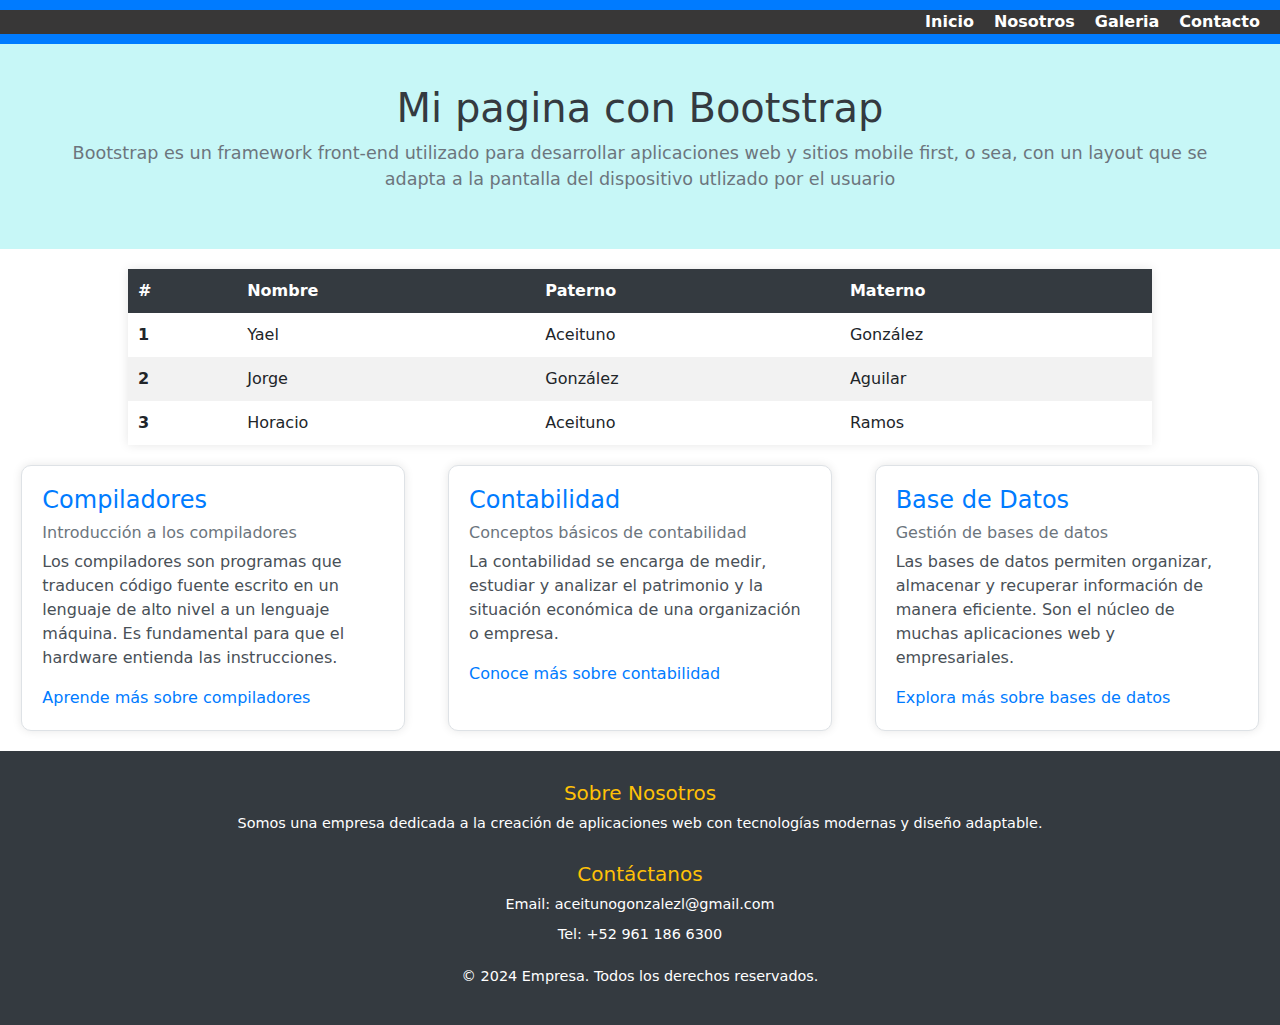
<file: index.html>
<!DOCTYPE html>
<html lang="en">
<head>
    <meta charset="UTF-8">
    <meta name="viewport" content="width=device-width, initial-scale=1.0">
    <link rel="stylesheet" href="CSS/style.css">
    <link rel="stylesheet" type="text/css" href="Bootstrap/bootstrap-reboot.min.css">
    <script type="text/javascript" src="JS/bootstrap.min.js"></script>
    <title>Practica 9</title>
</head>
<body>
    <header>
        <nav>
            <ul class="nav justify content-end">
                <li class="nav-item">
                    <a class="nav-link activate" href="#">Inicio</a>
                </li>
                <li class="nav-item">
                    <a class="nav-link activate" href="nosotros.html">Nosotros</a>
                </li>
                <li class="nav-item">
                    <a class="nav-link activate" href="galeria.html">Galeria</a>
                </li>
                <li class="nav-item">
                    <a class="nav-link disabled" href="#" tabindex="-1" aria-disabled="true">Contacto</a>
                </li>
            </ul>
        </nav>
    </header>
    <article>
        <div class="container">
            <h1>Mi pagina con Bootstrap</h1>
            <p>Bootstrap es un framework front-end utilizado para desarrollar aplicaciones web y sitios mobile first,
               o sea, con un layout que se adapta a la pantalla del dispositivo utlizado por el usuario
            </p>
        </div>
    </article>
    <table class="table">
        <thead class="thead-dark">
            <tr>
                <th scope="col">#</th>
                <th scope="col">Nombre</th>
                <th scope="col">Paterno</th>
                <th scope="col">Materno</th></tr>
            </tr>    
        </thead>
        <tbody>
            <tr>
                <th scope="row">1</th>
                <td>Yael</td>
                <td>Aceituno</td>
                <td>González</td>
            </tr>
            <tr>
                <th scope="row">2</th>
                <td>Jorge</td>
                <td>González</td>
                <td>Aguilar</td>
            </tr>
            <tr>
                <th scope="row">3</th>
                <td>Horacio</td>
                <td>Aceituno</td>
                <td>Ramos</td>
            </tr>
        </tbody>
    </table>
    <div class="row">
    <div class="row-4">
        <div class="card-body">
            <h5 class="card-title">Compiladores</h5>
            <h6 class="card-subtitle mb-2 text-muted">Introducción a los compiladores</h6>
            <p class="card-text">Los compiladores son programas que traducen código fuente escrito en un lenguaje de alto nivel a un lenguaje máquina. Es fundamental para que el hardware entienda las instrucciones.</p>
            <a href="compiladores.html" class="card-link">Aprende más sobre compiladores</a>
        </div>
    </div>
    <div class="row-4">
        <div class="card-body">
            <h5 class="card-title">Contabilidad</h5>
            <h6 class="card-subtitle mb-2 text-muted">Conceptos básicos de contabilidad</h6>
            <p class="card-text">La contabilidad se encarga de medir, estudiar y analizar el patrimonio y la situación económica de una organización o empresa.</p>
            <a href="contabilidad.html" class="card-link">Conoce más sobre contabilidad</a>
        </div>
    </div>
    <div class="row-4">
        <div class="card-body">
            <h5 class="card-title">Base de Datos</h5>
            <h6 class="card-subtitle mb-2 text-muted">Gestión de bases de datos</h6>
            <p class="card-text">Las bases de datos permiten organizar, almacenar y recuperar información de manera eficiente. Son el núcleo de muchas aplicaciones web y empresariales.</p>
            <a href="basededatos.html" class="card-link">Explora más sobre bases de datos</a>
        </div>
    </div>
</div>
    <footer>
        <div class="container-fluid bg-dark text-light py-4">
            <div class="row">
                <div class="col-md-4">
                    <h5 class="text-warning">Sobre Nosotros</h5>
                    <p>Somos una empresa dedicada a la creación de aplicaciones web con tecnologías modernas y diseño adaptable.</p>
                </div>
                </div>
                <div class="col-md-4">
                    <h5 class="text-warning">Contáctanos</h5>
                    <p>Email: aceitunogonzalezl@gmail.com</p>
                    <p>Tel: +52 961 186 6300</p>
                </div>
            </div>
            <div class="row text-center mt-3">
                <div class="col">
                    <p class="m-0">&copy; 2024 Empresa. Todos los derechos reservados.</p>
                </div>
            </div>
        </div>
    </footer>
    
</body>
</html>
</file>
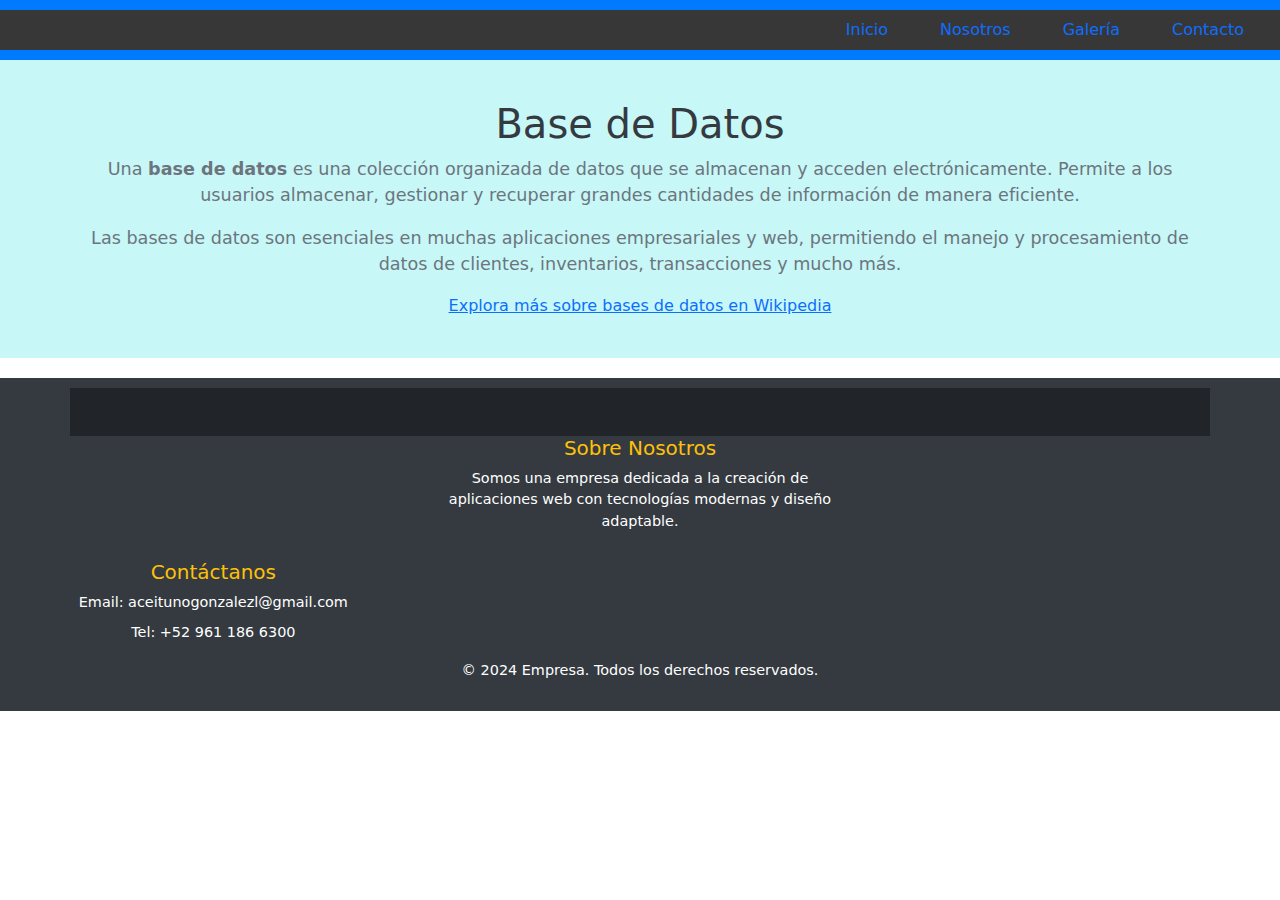
<file: basededatos.html>
<!DOCTYPE html>
<html lang="es">
<head>
    <meta charset="UTF-8">
    <meta name="viewport" content="width=device-width, initial-scale=1.0">
    <link rel="stylesheet" href="CSS/style.css">
    <link rel="stylesheet" href="Bootstrap/bootstrap.min.css">
    <title>Base de Datos</title>
</head>
<body>
    <header>
        <nav>
            <ul class="nav justify-content-end">
                <li class="nav-item">
                    <a class="nav-link" href="index.html">Inicio</a>
                </li>
                <li class="nav-item">
                    <a class="nav-link" href="nosotros.html">Nosotros</a>
                </li>
                <li class="nav-item">
                    <a class="nav-link" href="galeria.html">Galería</a>
                </li>
                <li class="nav-item">
                    <a class="nav-link" href="contacto.html">Contacto</a>
                </li>
            </ul>
        </nav>
    </header>

    <article>
        <div class="container">
            <h1>Base de Datos</h1>
            <p>Una <strong>base de datos</strong> es una colección organizada de datos que se almacenan y acceden electrónicamente. Permite a los usuarios almacenar, gestionar y recuperar grandes cantidades de información de manera eficiente.</p>
            <p>Las bases de datos son esenciales en muchas aplicaciones empresariales y web, permitiendo el manejo y procesamiento de datos de clientes, inventarios, transacciones y mucho más.</p>
            <a href="https://es.wikipedia.org/wiki/Base_de_datos" target="_blank">Explora más sobre bases de datos en Wikipedia</a>
        </div>
    </article>

    <footer>
        <div class="container-fluid bg-dark text-light py-4"></div>
            <div class="row">
                <div class="col-md-4">
                    <h5 class="text-warning">Sobre Nosotros</h5>
                    <p>Somos una empresa dedicada a la creación de aplicaciones web con tecnologías modernas y diseño adaptable.</p>
                </div>
                </div>
                <div class="col-md-4">
                    <h5 class="text-warning">Contáctanos</h5>
                    <p>Email: aceitunogonzalezl@gmail.com</p>
                    <p>Tel: +52 961 186 6300</p>
                </div>
            </div>
            <div class="row text-center mt-3">
                <div class="col">
                    <p class="m-0">&copy; 2024 Empresa. Todos los derechos reservados.</p>
                </div>
            </div>
        </div>
    </footer>
</body>
</html>
</file>
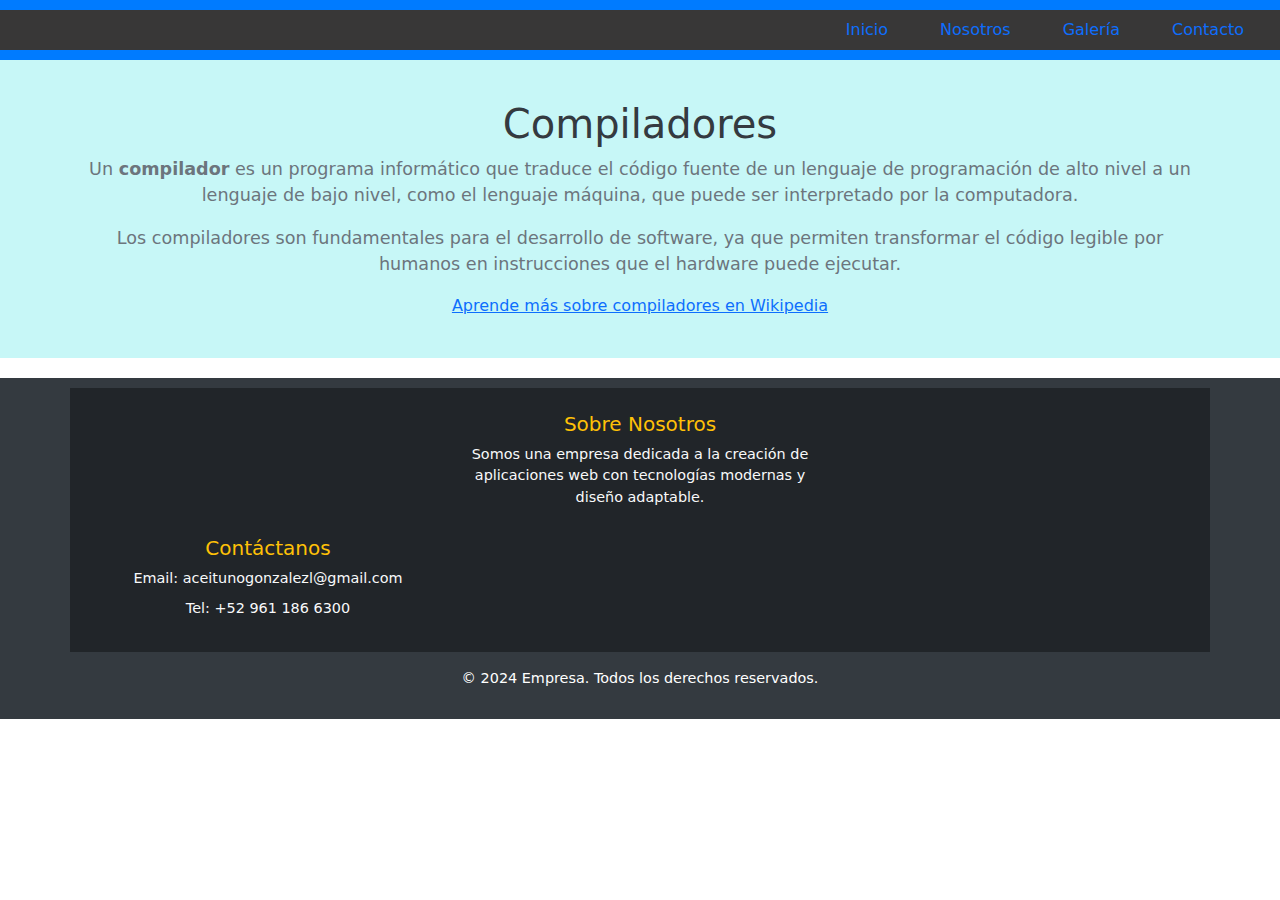
<file: compiladores.html>
<!DOCTYPE html>
<html lang="es">
<head>
    <meta charset="UTF-8">
    <meta name="viewport" content="width=device-width, initial-scale=1.0">
    <link rel="stylesheet" href="CSS/style.css">
    <link rel="stylesheet" href="Bootstrap/bootstrap.min.css">
    <title>Compiladores</title>
</head>
<body>
    <header>
        <nav>
            <ul class="nav justify-content-end">
                <li class="nav-item">
                    <a class="nav-link" href="index.html">Inicio</a>
                </li>
                <li class="nav-item">
                    <a class="nav-link" href="nosotros.html">Nosotros</a>
                </li>
                <li class="nav-item">
                    <a class="nav-link" href="galeria.html">Galería</a>
                </li>
                <li class="nav-item">
                    <a class="nav-link" href="contacto.html">Contacto</a>
                </li>
            </ul>
        </nav>
    </header>

    <article>
        <div class="container">
            <h1>Compiladores</h1>
            <p>Un <strong>compilador</strong> es un programa informático que traduce el código fuente de un lenguaje de programación de alto nivel a un lenguaje de bajo nivel, como el lenguaje máquina, que puede ser interpretado por la computadora.</p>
            <p>Los compiladores son fundamentales para el desarrollo de software, ya que permiten transformar el código legible por humanos en instrucciones que el hardware puede ejecutar.</p>
            <a href="https://es.wikipedia.org/wiki/Compilador" target="_blank">Aprende más sobre compiladores en Wikipedia</a>
        </div>
    </article>

    <footer>
        <div class="container-fluid bg-dark text-light py-4">
            <div class="row">
                <div class="col-md-4">
                    <h5 class="text-warning">Sobre Nosotros</h5>
                    <p>Somos una empresa dedicada a la creación de aplicaciones web con tecnologías modernas y diseño adaptable.</p>
                </div>
                </div>
                <div class="col-md-4">
                    <h5 class="text-warning">Contáctanos</h5>
                    <p>Email: aceitunogonzalezl@gmail.com</p>
                    <p>Tel: +52 961 186 6300</p>
                </div>
            </div>
            <div class="row text-center mt-3">
                <div class="col">
                    <p class="m-0">&copy; 2024 Empresa. Todos los derechos reservados.</p>
                </div>
            </div>
        </div>
    </footer>
</body>
</html>
</file>
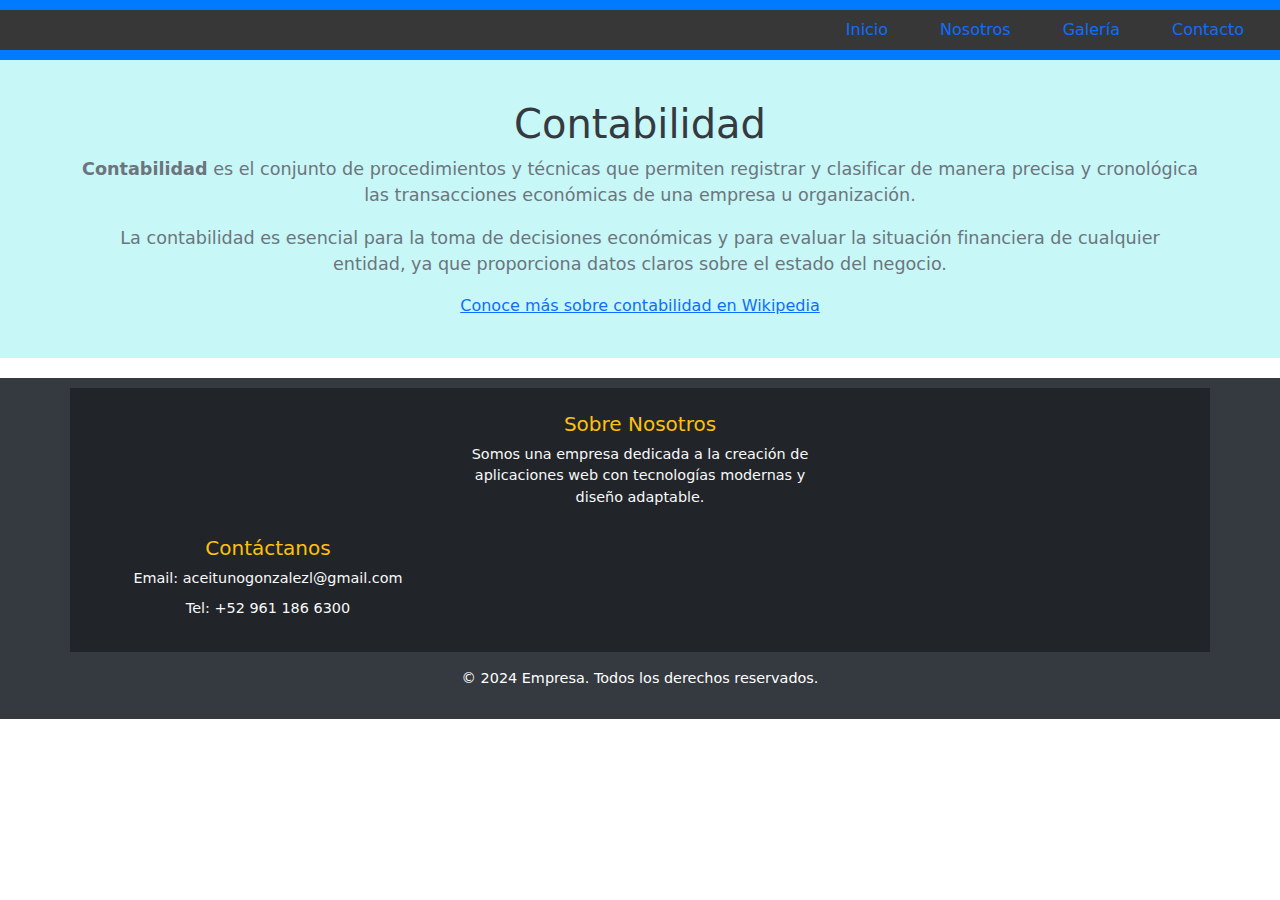
<file: contabilidad.html>
<!DOCTYPE html>
<html lang="es">
<head>
    <meta charset="UTF-8">
    <meta name="viewport" content="width=device-width, initial-scale=1.0">
    <link rel="stylesheet" href="CSS/style.css">
    <link rel="stylesheet" href="Bootstrap/bootstrap.min.css">
    <title>Contabilidad</title>
</head>
<body>
    <header>
        <nav>
            <ul class="nav justify-content-end">
                <li class="nav-item">
                    <a class="nav-link" href="index.html">Inicio</a>
                </li>
                <li class="nav-item">
                    <a class="nav-link" href="nosotros.html">Nosotros</a>
                </li>
                <li class="nav-item">
                    <a class="nav-link" href="galeria.html">Galería</a>
                </li>
                <li class="nav-item">
                    <a class="nav-link" href="contacto.html">Contacto</a>
                </li>
            </ul>
        </nav>
    </header>

    <article>
        <div class="container">
            <h1>Contabilidad</h1>
            <p><strong>Contabilidad</strong> es el conjunto de procedimientos y técnicas que permiten registrar y clasificar de manera precisa y cronológica las transacciones económicas de una empresa u organización.</p>
            <p>La contabilidad es esencial para la toma de decisiones económicas y para evaluar la situación financiera de cualquier entidad, ya que proporciona datos claros sobre el estado del negocio.</p>
            <a href="https://es.wikipedia.org/wiki/Contabilidad" target="_blank">Conoce más sobre contabilidad en Wikipedia</a>
        </div>
    </article>

    <footer>
        <div class="container-fluid bg-dark text-light py-4">
            <div class="row">
                <div class="col-md-4">
                    <h5 class="text-warning">Sobre Nosotros</h5>
                    <p>Somos una empresa dedicada a la creación de aplicaciones web con tecnologías modernas y diseño adaptable.</p>
                </div>
                </div>
                <div class="col-md-4">
                    <h5 class="text-warning">Contáctanos</h5>
                    <p>Email: aceitunogonzalezl@gmail.com</p>
                    <p>Tel: +52 961 186 6300</p>
                </div>
            </div>
            <div class="row text-center mt-3">
                <div class="col">
                    <p class="m-0">&copy; 2024 Empresa. Todos los derechos reservados.</p>
                </div>
            </div>
        </div>
    </footer>
</body>
</html>
</file>
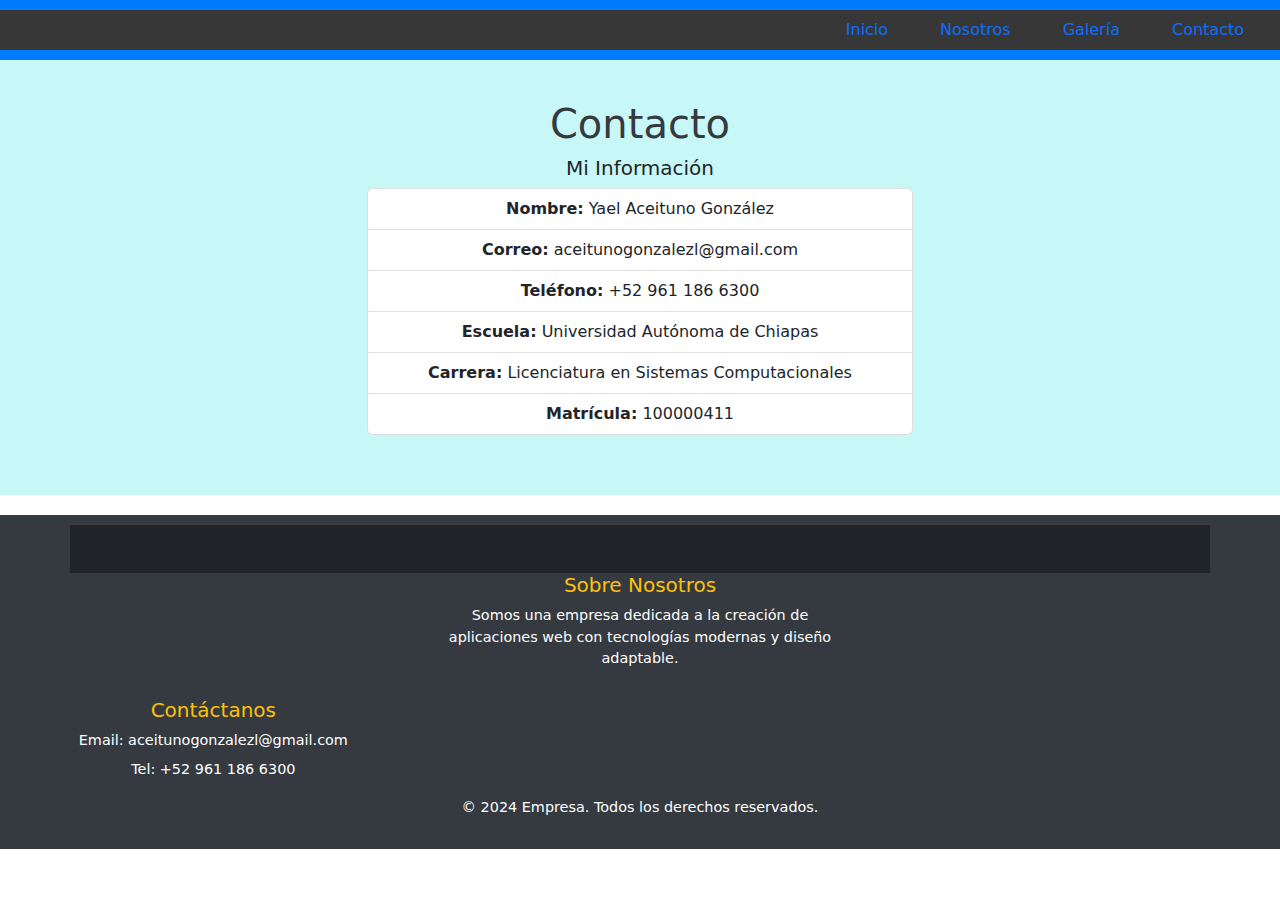
<file: contacto.html>
<!DOCTYPE html>
<html lang="es">
<head>
    <meta charset="UTF-8">
    <meta name="viewport" content="width=device-width, initial-scale=1.0">
    <link rel="stylesheet" href="CSS/style.css">
    <link rel="stylesheet" href="Bootstrap/bootstrap.min.css">
    <title>Contacto</title>
</head>
<body>
    <header>
        <nav>
            <ul class="nav justify-content-end">
                <li class="nav-item">
                    <a class="nav-link" href="index.html">Inicio</a>
                </li>
                <li class="nav-item">
                    <a class="nav-link" href="nosotros.html">Nosotros</a>
                </li>
                <li class="nav-item">
                    <a class="nav-link" href="galeria.html">Galería</a>
                </li>
                <li class="nav-item">
                    <a class="nav-link active" href="contacto.html">Contacto</a>
                </li>
            </ul>
        </nav>
    </header>
    
    <article>
        <div class="container">
            <h1>Contacto</h1>
            <div class="row">
                <div class="col-md-6">
                    <h5>Mi Información</h5>
                    <ul class="list-group">
                        <li class="list-group-item"><strong>Nombre:</strong> Yael Aceituno González</li>
                        <li class="list-group-item"><strong>Correo:</strong> aceitunogonzalezl@gmail.com</li>
                        <li class="list-group-item"><strong>Teléfono:</strong> +52 961 186 6300</li>
                        <li class="list-group-item"><strong>Escuela:</strong> Universidad Autónoma de Chiapas</li>
                        <li class="list-group-item"><strong>Carrera:</strong> Licenciatura en Sistemas Computacionales</li>
                        <li class="list-group-item"><strong>Matrícula:</strong> 100000411</li>
                    </ul>
                </div>
            </div>
        </div>
    </article>
    
    <footer>
        <div class="container-fluid bg-dark text-light py-4"></div>
            <div class="row">
                <div class="col-md-4">
                    <h5 class="text-warning">Sobre Nosotros</h5>
                    <p>Somos una empresa dedicada a la creación de aplicaciones web con tecnologías modernas y diseño adaptable.</p>
                </div>
                </div>
                <div class="col-md-4">
                    <h5 class="text-warning">Contáctanos</h5>
                    <p>Email: aceitunogonzalezl@gmail.com</p>
                    <p>Tel: +52 961 186 6300</p>
                </div>
            </div>
            <div class="row text-center mt-3">
                <div class="col">
                    <p class="m-0">&copy; 2024 Empresa. Todos los derechos reservados.</p>
                </div>
            </div>
        </div>
    </footer>
</body>
</html>
</file>
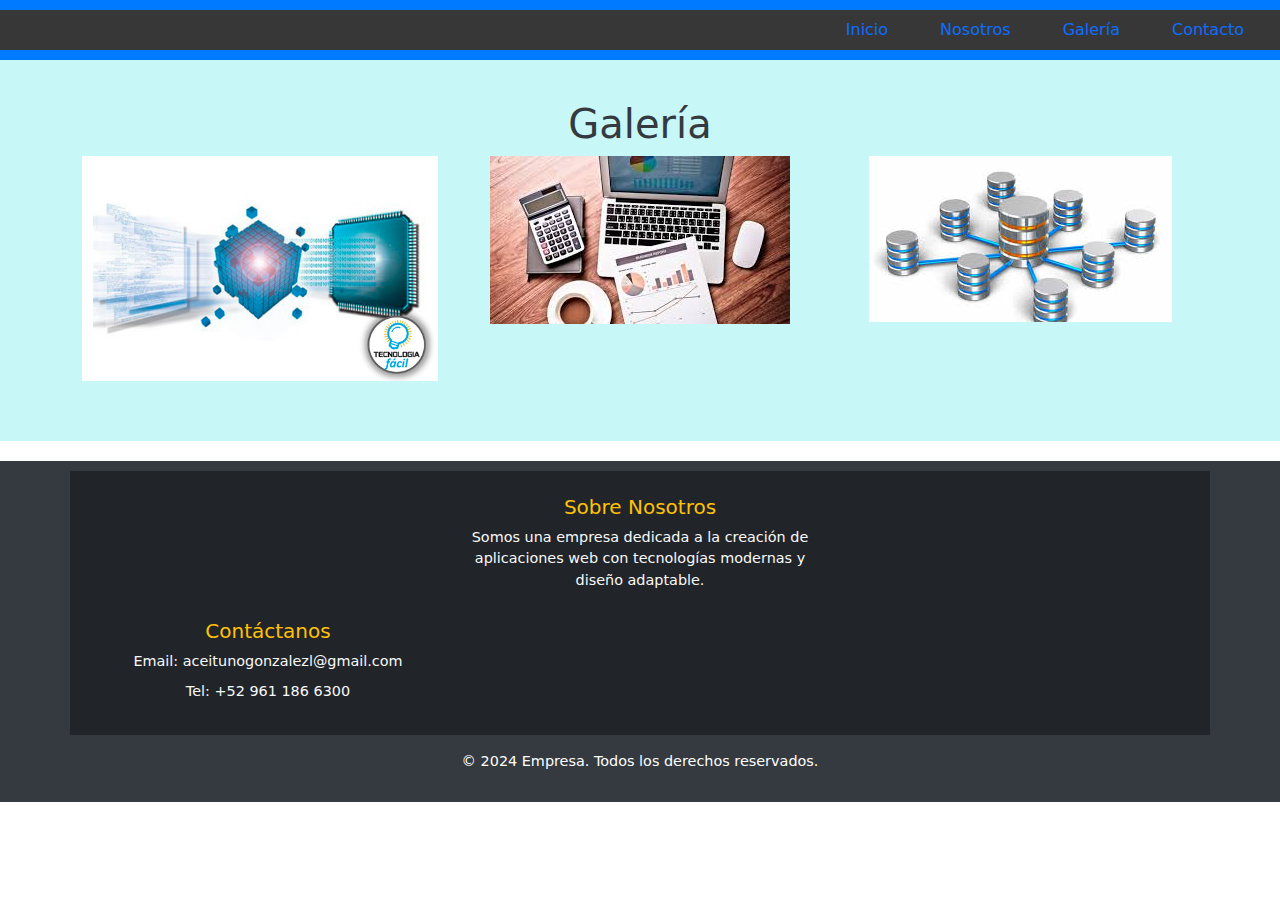
<file: galeria.html>
<!DOCTYPE html>
<html lang="es">
<head>
    <meta charset="UTF-8">
    <meta name="viewport" content="width=device-width, initial-scale=1.0">
    <link rel="stylesheet" href="CSS/style.css">
    <link rel="stylesheet" href="Bootstrap/bootstrap.min.css">
    <title>Galería</title>
</head>
<body>
    <header>
        <nav>
            <ul class="nav justify-content-end">
                <li class="nav-item">
                    <a class="nav-link" href="index.html">Inicio</a>
                </li>
                <li class="nav-item">
                    <a class="nav-link" href="nosotros.html">Nosotros</a>
                </li>
                <li class="nav-item">
                    <a class="nav-link active" href="galeria.html">Galería</a>
                </li>
                <li class="nav-item">
                    <a class="nav-link" href="contacto.html">Contacto</a>
                </li>
            </ul>
        </nav>
    </header>
    
    <article>
        <div class="container">
            <h1>Galería</h1>
            <div class="row">
                <div class="col-md-4">
                    <img src="IMG/comp.jpg" class="img-fluid" alt="Imagen 1">
                </div>
                <div class="col-md-4">
                    <img src="IMG/conta.jpeg" class="img-fluid" alt="Imagen 2">
                </div>
                <div class="col-md-4">
                    <img src="IMG/BD.jpeg" class="img-fluid" alt="Imagen 3">
                </div>
            </div>
        </div>
    </article>
    
    <footer>
        <div class="container-fluid bg-dark text-light py-4">
            <div class="row">
                <div class="col-md-4">
                    <h5 class="text-warning">Sobre Nosotros</h5>
                    <p>Somos una empresa dedicada a la creación de aplicaciones web con tecnologías modernas y diseño adaptable.</p>
                </div>
                </div>
                <div class="col-md-4">
                    <h5 class="text-warning">Contáctanos</h5>
                    <p>Email: aceitunogonzalezl@gmail.com</p>
                    <p>Tel: +52 961 186 6300</p>
                </div>
            </div>
            <div class="row text-center mt-3">
                <div class="col">
                    <p class="m-0">&copy; 2024 Empresa. Todos los derechos reservados.</p>
                </div>
            </div>
        </div>
    </footer>
</body>
</html>
</file>
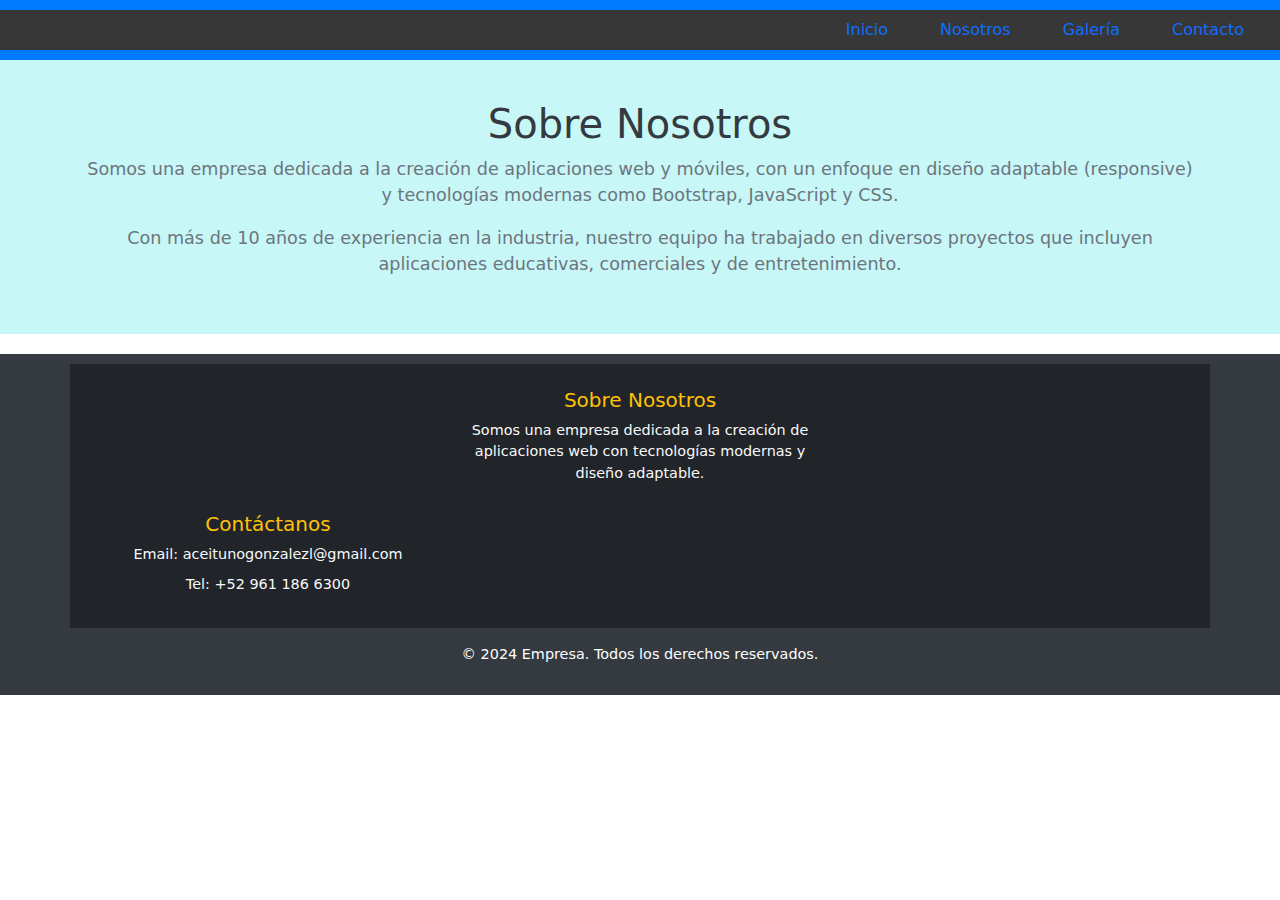
<file: nosotros.html>
<!DOCTYPE html>
<html lang="es">
<head>
    <meta charset="UTF-8">
    <meta name="viewport" content="width=device-width, initial-scale=1.0">
    <link rel="stylesheet" href="CSS/style.css">
    <link rel="stylesheet" href="Bootstrap/bootstrap.min.css">
    <title>Nosotros</title>
</head>
<body>
    <header>
        <nav>
            <ul class="nav justify-content-end">
                <li class="nav-item">
                    <a class="nav-link" href="index.html">Inicio</a>
                </li>
                <li class="nav-item">
                    <a class="nav-link active" href="nosotros.html">Nosotros</a>
                </li>
                <li class="nav-item">
                    <a class="nav-link" href="galeria.html">Galería</a>
                </li>
                <li class="nav-item">
                    <a class="nav-link" href="contacto.html">Contacto</a>
                </li>
            </ul>
        </nav>
    </header>
    
    <article>
        <div class="container">
            <h1>Sobre Nosotros</h1>
            <p>Somos una empresa dedicada a la creación de aplicaciones web y móviles, con un enfoque en diseño adaptable (responsive) y tecnologías modernas como Bootstrap, JavaScript y CSS.</p>
            <p>Con más de 10 años de experiencia en la industria, nuestro equipo ha trabajado en diversos proyectos que incluyen aplicaciones educativas, comerciales y de entretenimiento.</p>
        </div>
    </article>
    
    <footer>
        <div class="container-fluid bg-dark text-light py-4">
            <div class="row">
                <div class="col-md-4">
                    <h5 class="text-warning">Sobre Nosotros</h5>
                    <p>Somos una empresa dedicada a la creación de aplicaciones web con tecnologías modernas y diseño adaptable.</p>
                </div>
                </div>
                <div class="col-md-4">
                    <h5 class="text-warning">Contáctanos</h5>
                    <p>Email: aceitunogonzalezl@gmail.com</p>
                    <p>Tel: +52 961 186 6300</p>
                </div>
            </div>
            <div class="row text-center mt-3">
                <div class="col">
                    <p class="m-0">&copy; 2024 Empresa. Todos los derechos reservados.</p>
                </div>
            </div>
        </div>
    </footer>
</body>
</html>
</file>
<file: CSS/style.css>
*{
    margin: 0;
    padding: 0;
}
article{
    background-color: rgb(199, 247, 247);
}
nav{
    background-color: rgb(56, 55, 55);
}
/* Estilos generales */
body {
    font-family: Arial, sans-serif;
    background-color: #f8f9fa;
    margin: 0;
    padding: 0;
}

header {
    background-color: #007bff;
    padding: 10px 0;
}

nav ul {
    list-style: none;
    margin: 0;
    padding: 0;
    display: flex;
    justify-content: flex-end;
}

nav ul li {
    margin-right: 20px;
}

nav ul li a {
    color: #fff;
    text-decoration: none;
    font-weight: bold;
}

nav ul li a:hover {
    text-decoration: underline;
}

/* Sección del artículo */
article {
    padding: 40px;
    text-align: center;
}

article h1 {
    color: #343a40;
    font-size: 2.5rem;
}

article p {
    font-size: 1.1rem;
    color: #6c757d;
}

/* Tabla */
table {
    width: 80%;
    margin: 20px auto;
    border-collapse: collapse;
    box-shadow: 0px 0px 10px rgba(0, 0, 0, 0.1);
}

th, td {
    padding: 10px;
    text-align: left;
    border: 1px solid #dee2e6;
}

thead {
    background-color: #343a40;
    color: #fff;
}

tbody tr:nth-child(even) {
    background-color: #f2f2f2;
}

/* Tarjetas */
.row {
    display: flex;
    justify-content: space-around;
    margin: 20px 0;
}

.row-4 {
    background-color: #fff;
    border: 1px solid #dee2e6;
    border-radius: 10px;
    width: 30%;
    box-shadow: 0px 0px 10px rgba(0, 0, 0, 0.1);
    transition: transform 0.3s ease;
}

.row-4:hover {
    transform: scale(1.05);
}

.card-body {
    padding: 20px;
}

.card-title {
    font-size: 1.5rem;
    color: #007bff;
}

.card-subtitle {
    font-size: 1rem;
    color: #6c757d;
}

.card-text {
    color: #495057;
}

.card-link {
    color: #007bff;
    text-decoration: none;
}

.card-link:hover {
    text-decoration: underline;
}

/* Footer */
footer {
    background-color: #343a40;
    color: #fff;
    text-align: center;
    padding: 10px 0;
    margin-top: 20px;
}
footer {
    background-color: #343a40;
    color: #ffffff;
}

footer h5 {
    font-size: 1.25rem;
    color: #ffc107;
}

footer p {
    font-size: 0.9rem;
    margin-bottom: 0.5rem;
}

footer a {
    color: #ffffff;
    text-decoration: none;
}

footer a:hover {
    text-decoration: underline;
}

footer .text-warning {
    color: #ffc107 !important;
}

.container-fluid {
    max-width: 1140px;
    margin: auto;
}
</file>
